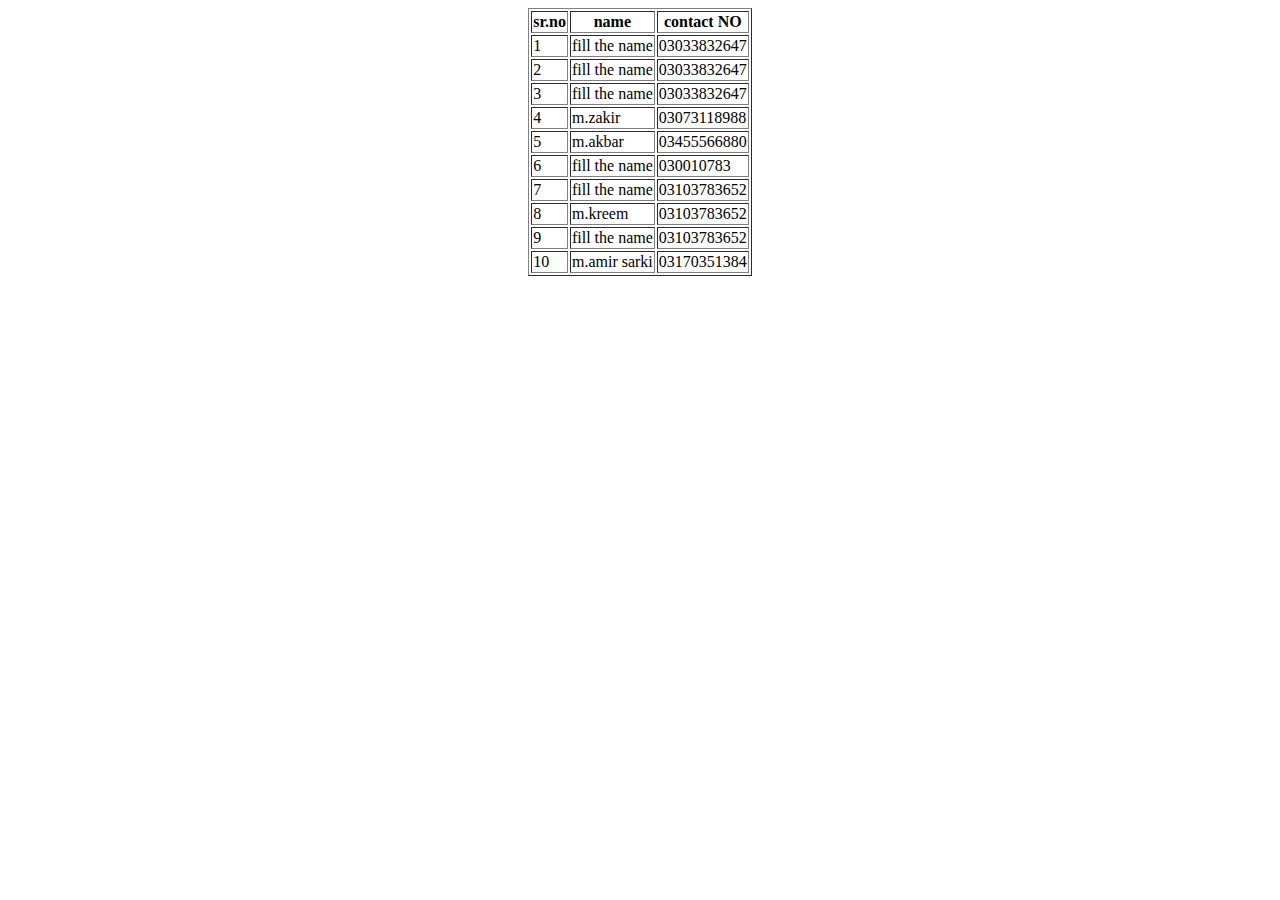
<file: table.html>
<!doctype html>
<html> 
<head>  <title> webtime</title> </head>

<body> <center> <table border="1" </center>
 
<tr> <th>sr.no </th> <th> name </th> <th>contact NO </th> </tr>

<tr> <td>1 </td> <td> fill the name </td> <td>03033832647 </td> </tr>

<tr> <td>2 </td> <td> fill the name </td> <td>03033832647 </td> </tr>

<tr> <td>3 </td> <td> fill the name </td> <td>03033832647 </td> </tr>

<tr> <td>4 </td> <td> m.zakir </td> <td>03073118988 </td> </tr>

<tr> <td>5 </td> <td> m.akbar </td> <td>03455566880 </td> </tr>

<tr> <td>6 </td> <td> fill the name </td> <td>030010783 </td> </tr>

<tr> <td>7 </td> <td> fill the name </td> <td>03103783652 </td> </tr>

<tr> <td>8 </td> <td> m.kreem </td> <td>03103783652 </td> </tr>

<tr> <td>9 </td> <td> fill the name </td> <td>03103783652 </td> </tr>
<tr> <td>10 </td> <td> m.amir sarki </td> <td>03170351384</td> </tr>





</body>

</html>
</file>
